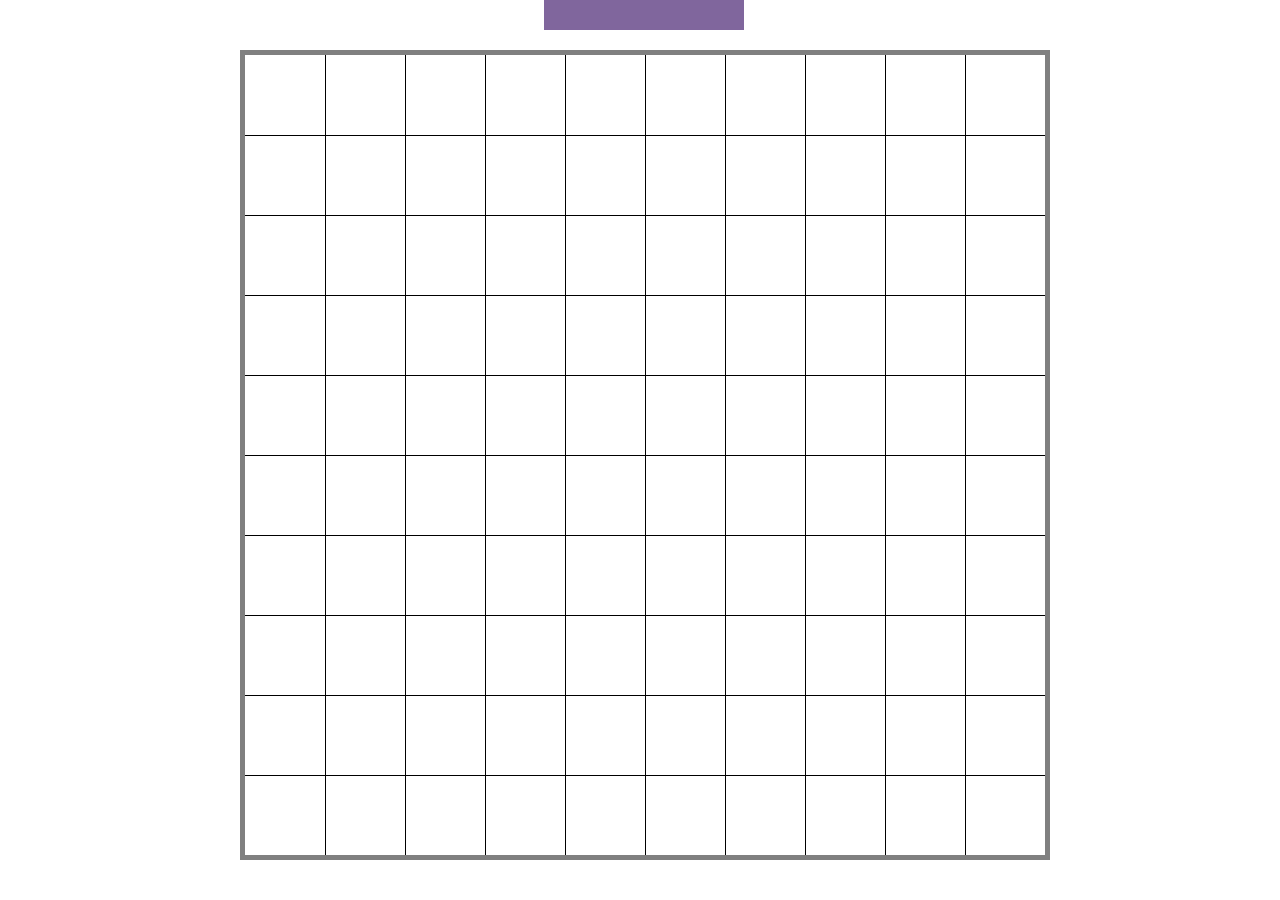
<file: Grid thing clean/index.html>
<!DOCTYPE html>
<html lang="en">
  <head>
    <meta charset="UTF-8" />
    <meta http-equiv="X-UA-Compatible" content="IE=edge" />
    <meta name="viewport" content="width=device-width, initial-scale=1.0" />
    <title>Document</title>
    <link rel="stylesheet" href="style.css" />
  </head>
  <body>
    <div id="clear-button"></div>
    <canvas id="myCanvas"></canvas>
  </body>
  <script src="app.js"></script>
</html>
</file>
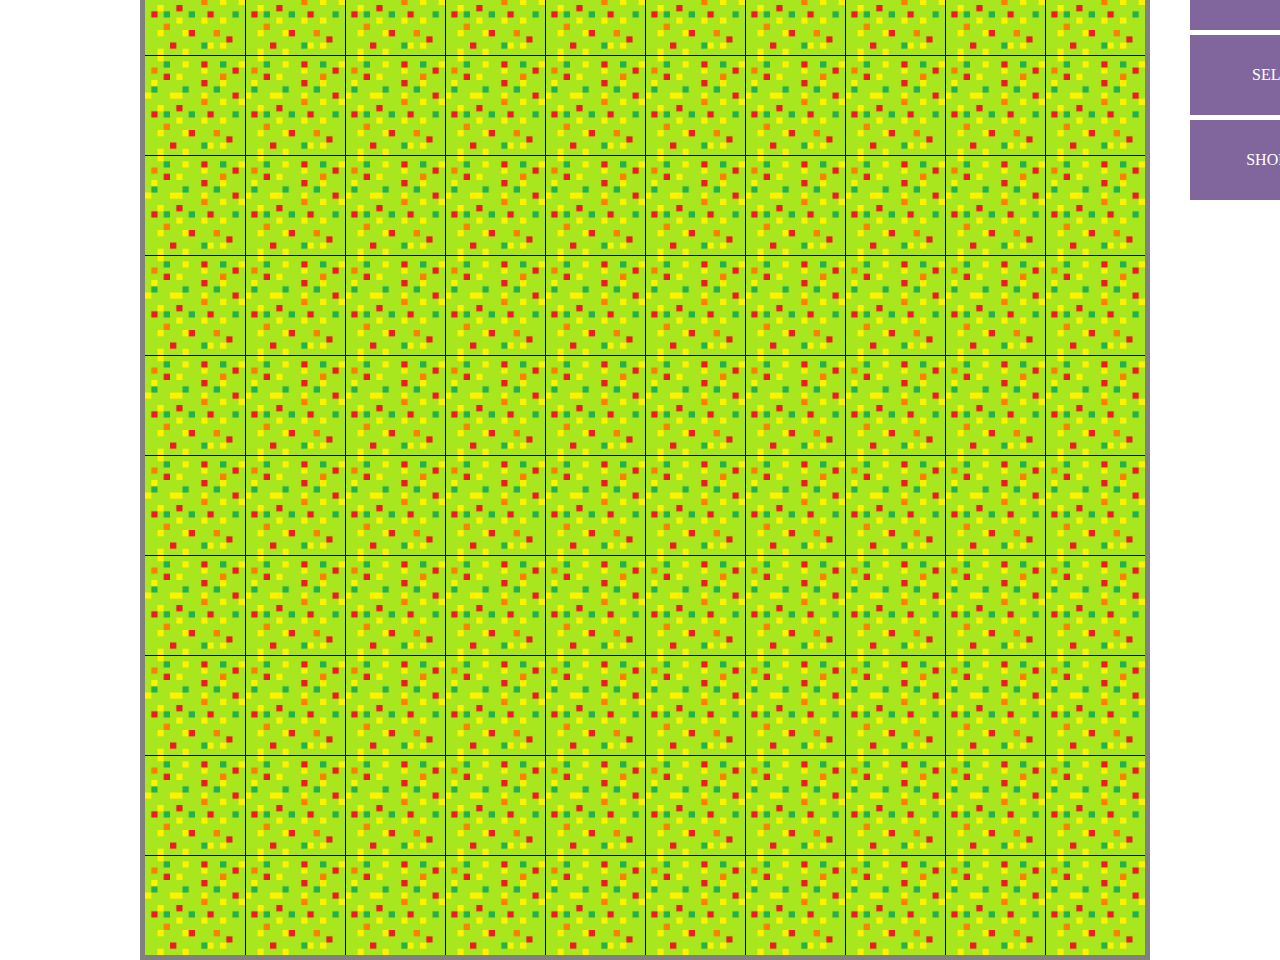
<file: Grid thing expanded/index.html>
<!DOCTYPE html>
<html lang="en">
  <head>
    <meta charset="UTF-8" />
    <meta http-equiv="X-UA-Compatible" content="IE=edge" />
    <meta name="viewport" content="width=device-width, initial-scale=1.0" />
    <title>Document</title>
    <link rel="stylesheet" href="style.css" />
  </head>
  <body>
    <div class="button" id="clear-button"><p>CLEAR</p></div>
    <div class="button" id="toggle-house-button">
      <p id="button-text">HOUSES: OFF</p>
    </div>
    <div class="button" id="toggle-sell-button">
      <p id="sell-button-text">SELL: OFF</p>
    </div>
    <div class="button" id="toggle-shop-button">
      <p id="shop-button-text">SHOPS: OFF</p>
    </div>
    <canvas id="myCanvas"></canvas>
  </body>
  <script src="app.js"></script>
</html>
</file>
<file: Grid thing clean/style.css>
#myCanvas {
  position: absolute;
  border: 5px solid rgb(128, 128, 128);
}

* {
  padding: 0;
  margin: 0;
}

#clear-button {
  position: absolute;
  background-color: rgb(128, 102, 157);
}
</file>
<file: Grid thing expanded/style.css>
#myCanvas {
  position: absolute;
  border: 5px solid rgb(128, 128, 128);
}

* {
  padding: 0;
  margin: 0;
}

.button {
  position: absolute;
  background-color: rgb(128, 102, 157);
  display: flex;
  align-items: center;
  justify-content: center;
  color: white;
}
</file>
